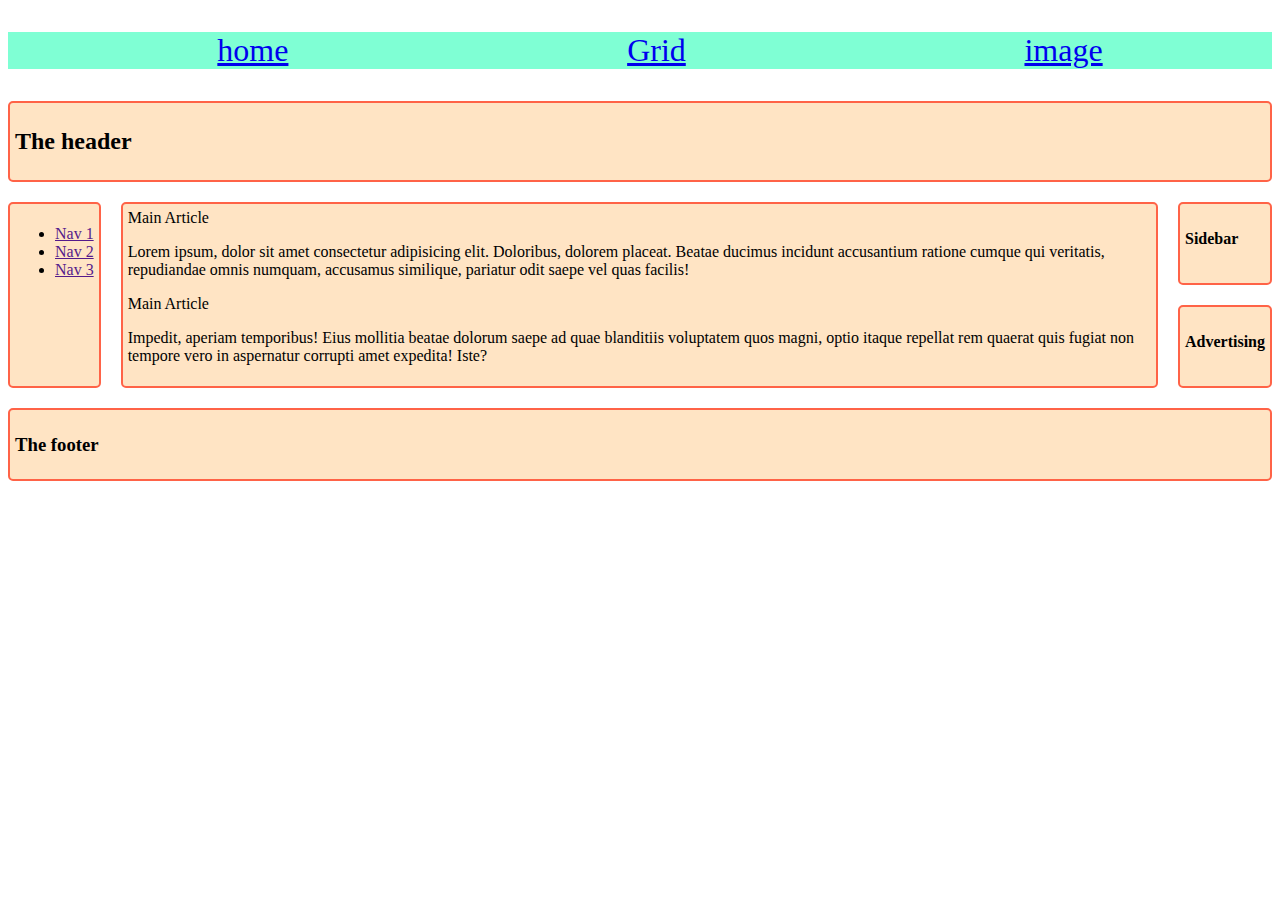
<file: index.html>
<!DOCTYPE html>
<html lang="en">

<head>
    <meta charset="UTF-8">
    <meta name="viewport" content="width=device-width, initial-scale=1.0">
    <title>Grid layout</title>
    <link rel="stylesheet" href="styles/layout.css">
</head>

<body>
    <section class="navi">
        <nav>
            <ul class="multi">
                <li><a href="index.html">home</a></li>
                <li><a href="grid.html">Grid</a></li>
                <li><a href="image.html">image</a></li>
            </ul>
        </nav>
    </section>
    <section class="cointainer">
        <header class="header">
            <h2>The header</h2>
        </header>
        <nav class="nav">
            <ul>
                <li><a href="">Nav 1</a></li>
                <li><a href="">Nav 2</a></li>
                <li><a href="">Nav 3</a></li>
            </ul>
        </nav>
        <main class="main">
            <!-- article*2>{Main Article }+p>lorem -->
            <article>
                Main Article
                <p>Lorem ipsum, dolor sit amet consectetur adipisicing elit. Doloribus, dolorem placeat. Beatae ducimus
                    incidunt accusantium ratione cumque qui veritatis, repudiandae omnis numquam, accusamus similique,
                    pariatur odit saepe vel quas facilis!</p>
            </article>
            <article>
                Main Article
                <p>Impedit, aperiam temporibus! Eius mollitia beatae dolorum saepe ad quae blanditiis voluptatem quos
                    magni,
                    optio itaque repellat rem quaerat quis fugiat non tempore vero in aspernatur corrupti amet expedita!
                    Iste?</p>
            </article>
        </main>
        <div class="sidebar">
            <h4>Sidebar</h4>
        </div>
        <div class="advertising">
            <h4>Advertising</h4>
        </div>

        <footer class="footer">
            <h3>The footer</h3>
        </footer>
    </section>
</body>

</html>
</file>
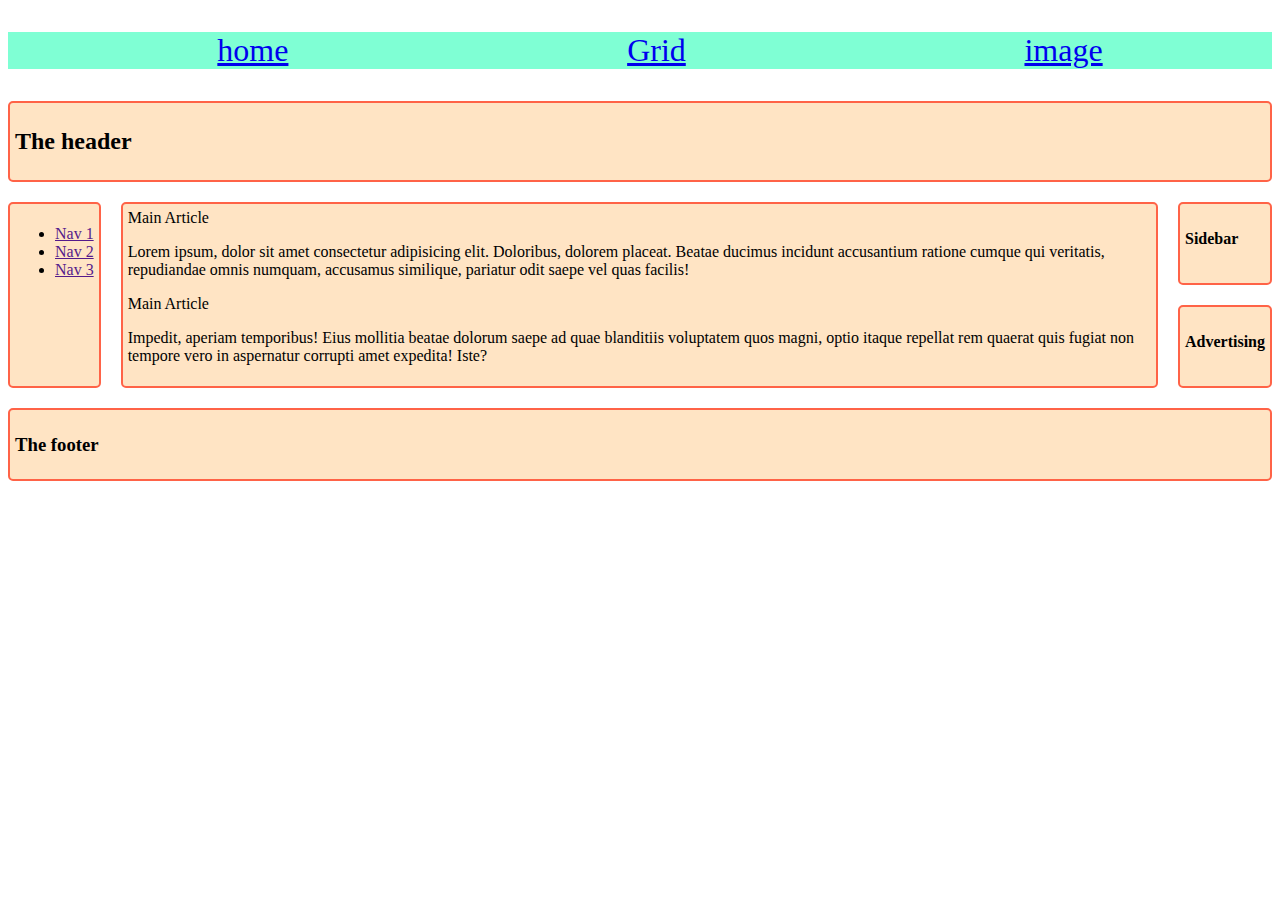
<file: gridmainartical.html>
<!DOCTYPE html>
<html lang="en">

<head>
    <meta charset="UTF-8">
    <meta name="viewport" content="width=device-width, initial-scale=1.0">
    <title>Grid layout</title>
    <link rel="stylesheet" href="styles/layout.css">
</head>

<body>
    <section class="navi">
        <nav>
            <ul class="multi">
                <li><a href="gridmainartical.html">home</a></li>
                <li><a href="grid.html">Grid</a></li>
                <li><a href="image.html">image</a></li>
            </ul>
        </nav>
    </section>
    <section class="cointainer">
        <header class="header">
            <h2>The header</h2>
        </header>
        <nav class="nav">
            <ul>
                <li><a href="">Nav 1</a></li>
                <li><a href="">Nav 2</a></li>
                <li><a href="">Nav 3</a></li>
            </ul>
        </nav>
        <main class="main">
            <!-- article*2>{Main Article }+p>lorem -->
            <article>
                Main Article
                <p>Lorem ipsum, dolor sit amet consectetur adipisicing elit. Doloribus, dolorem placeat. Beatae ducimus
                    incidunt accusantium ratione cumque qui veritatis, repudiandae omnis numquam, accusamus similique,
                    pariatur odit saepe vel quas facilis!</p>
            </article>
            <article>
                Main Article
                <p>Impedit, aperiam temporibus! Eius mollitia beatae dolorum saepe ad quae blanditiis voluptatem quos
                    magni,
                    optio itaque repellat rem quaerat quis fugiat non tempore vero in aspernatur corrupti amet expedita!
                    Iste?</p>
            </article>
        </main>
        <div class="sidebar">
            <h4>Sidebar</h4>
        </div>
        <div class="advertising">
            <h4>Advertising</h4>
        </div>

        <footer class="footer">
            <h3>The footer</h3>
        </footer>
    </section>
</body>

</html>
</file>
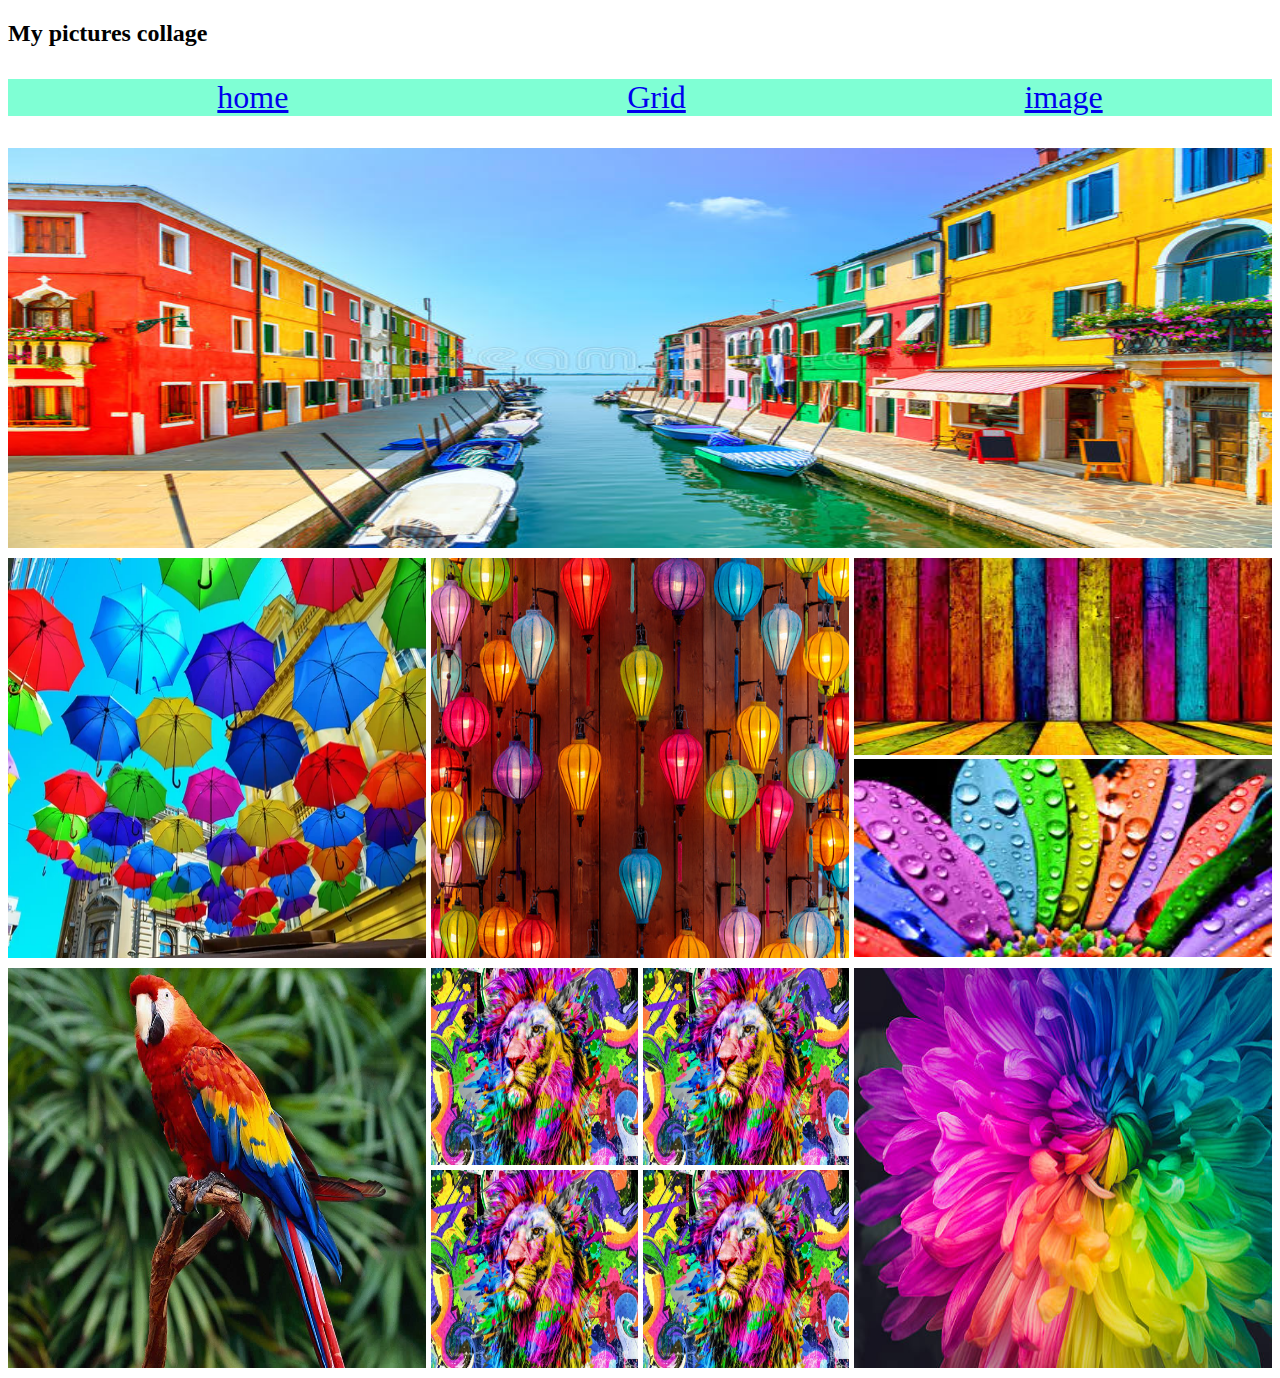
<file: image.html>
<!DOCTYPE html>
<html lang="en">

<head>
    <meta charset="UTF-8">
    <meta name="viewport" content="width=device-width, initial-scale=1.0">
    <title>College</title>
    <link rel="stylesheet" href="styles/college.css">
    <link rel="stylesheet" href="styles/layout.css">
</head>

<body>
    <header>
        <h2>My pictures collage</h2>
    </header>
    <main>
           <section class="navi">
        <nav>
            <ul class="multi">
                <li><a href="index.html">home</a></li>
                <li><a href="grid.html">Grid</a></li>
                <li><a href="image.html">image</a></li>
            </ul>
        </nav>

        <section>
            <div class="row">
                <img src="styles/images/A.jpg" alt="">
            </div>

            <div class="row">
                <div> <img src="styles/images/B.jpg" alt="">
                </div>
                <div> <img src="styles/images/C.jpg" alt="">
                </div>
                <div class="vertical-collage">
                    <img src="styles/images/D.jpg" alt="">
                    <img src="styles/images/E.jpg" alt="">
                </div>
            </div>

            <div class="row">
                <div><img src="styles/images/F.jpg" alt="">
                </div>
                <div class="fourtiger">
                    <img src="styles/images/G.jpg" alt="">
                    <img src="styles/images/G.jpg" alt="">
                    <img src="styles/images/G.jpg" alt="">
                    <img src="styles/images/G.jpg" alt="">
                </div>
                <div><img src="styles/images/H.jpg" alt="">
                </div>


            </div>
            <!-- class 3 for module 8 , ei Website e responsive hobe -->
 
        </section>
    </main>



</body>

</html>
</file>
<file: styles/layout.css>
.header,
.nav,
.main,
.sidebar,
.advertising,
.footer {
    background-color: bisque;
    border: 2px solid tomato;
    border-radius: 5px;
    padding: 5px;
}

.multi {
    font-family: Cambria, Cochin, Georgia, Times, 'Times New Roman', serif;
    font-size: 2em;
    background-color: aquamarine;
    list-style: none;
    display: flex;
    justify-content: space-around;
}

.header {
    grid-area: header;
}

.nav {
    grid-area: nav;
}

.main {
    grid-area: main;
}

.sidebar {
    grid-area: sidebar;
}

.advertising {
    grid-area: advertising;
}

.footer {
    grid-area: footer;
}

.cointainer {
    display: grid;
    gap: 20px;
    grid-template-areas:
        "header header header header"
        "nav main main sidebar"
        "nav main main advertising"
        "footer footer footer footer"
    ;
}

@media screen and (max-width: 576px) {


    #box-1 {
        border: 2px solid yellowgreen;
        border-radius: 10px;
        background-image: url(../styles/images/PXL_20250430_030522141.jpg);
        background-size: cover;
        /* or contain, or 100% 100% */
        background-repeat: no-repeat;
    }

    #box-1 a {
        text-align: center;
        color: rgb(10, 61, 10);
        font-size: 2em;

    }

    .header,
    .nav,
    .main,
    .sidebar,
    .advertising,
    .footer {
        background-color: rgba(8, 19, 53, 0.212);
        border: 2px solid rgb(51, 180, 46);
        border-radius: 5px;
        padding: 5px;
    }

    .cointainer {
        display: grid;
        gap: 20px;
        grid-template-areas:
            "header header header header"
            "nav nav nav nav"
            "main main main main"
            "sidebar sidebar sidebar sidebar"
            "advertising advertising advertising advertising"
            "footer footer footer footer"
        ;
    }

}

@media screen and (min-width: 576px) and (max-width: 992px) {
    #box-1 a:hover{
    background-color: rgb(78, 186, 215);
    box-shadow: 50px 50px 70px;
}

#box-1 {
        border: 2px solid yellowgreen;
        border-radius: 10px;
        background-image: url(../styles/images/PXL_20250430_030522141.jpg);
        background-size: cover;
        /* or contain, or 100% 100% */
        background-repeat: no-repeat;
    }

    #box-1 a {
        text-align: center;
        color: rgb(190, 211, 190);
        font-size: 2em;

    }

    .header,
    .nav,
    .main,
    .sidebar,
    .advertising,
    .footer {
        background-color: rgba(184, 182, 46, 0.725);
        border: 2px solid rgb(51, 180, 46);
        border-radius: 5px;
        padding: 5px;
    }

    ul {
        display: flex;
        justify-content: space-between;
    }

    li {
        list-style: none;
    }

    .cointainer {
        display: grid;
        gap: 20px;
        grid-template-areas:
            "header header header header"
            "nav nav nav nav"
            "sidebar main main main"
            "sidebar main main main"
            "advertising footer footer footer"
        ;
    }

}
</file>
<file: styles/college.css>
img{
    width: 100%;
    height: 100%;
}
.row{
    height: 400px;
    display: flex;
    gap: 5px;
    margin-bottom: 10px;
}
.row>div{
    flex: 1;
}
.vertical-collage img{
height: calc((100% - 5px)/2);
}
.fourtiger{
   display: grid;
   grid-template-columns: repeat(2,1fr);
   gap: 5px;
}
/*class 3 for module 8 , ei website e responsive hobe  */
@media screen and (max-width:576px) {
    .row{
        flex-direction: column;
        height: auto;
    }
    .fourtiger{
        grid-template-columns: 1fr;
    }
}
/* medium devices */
@media screen and (min-width: 576px) and (max-width: 992px) 
{
     .row{
        flex-direction: column;
        height: auto;
    }
    
}
</file>
